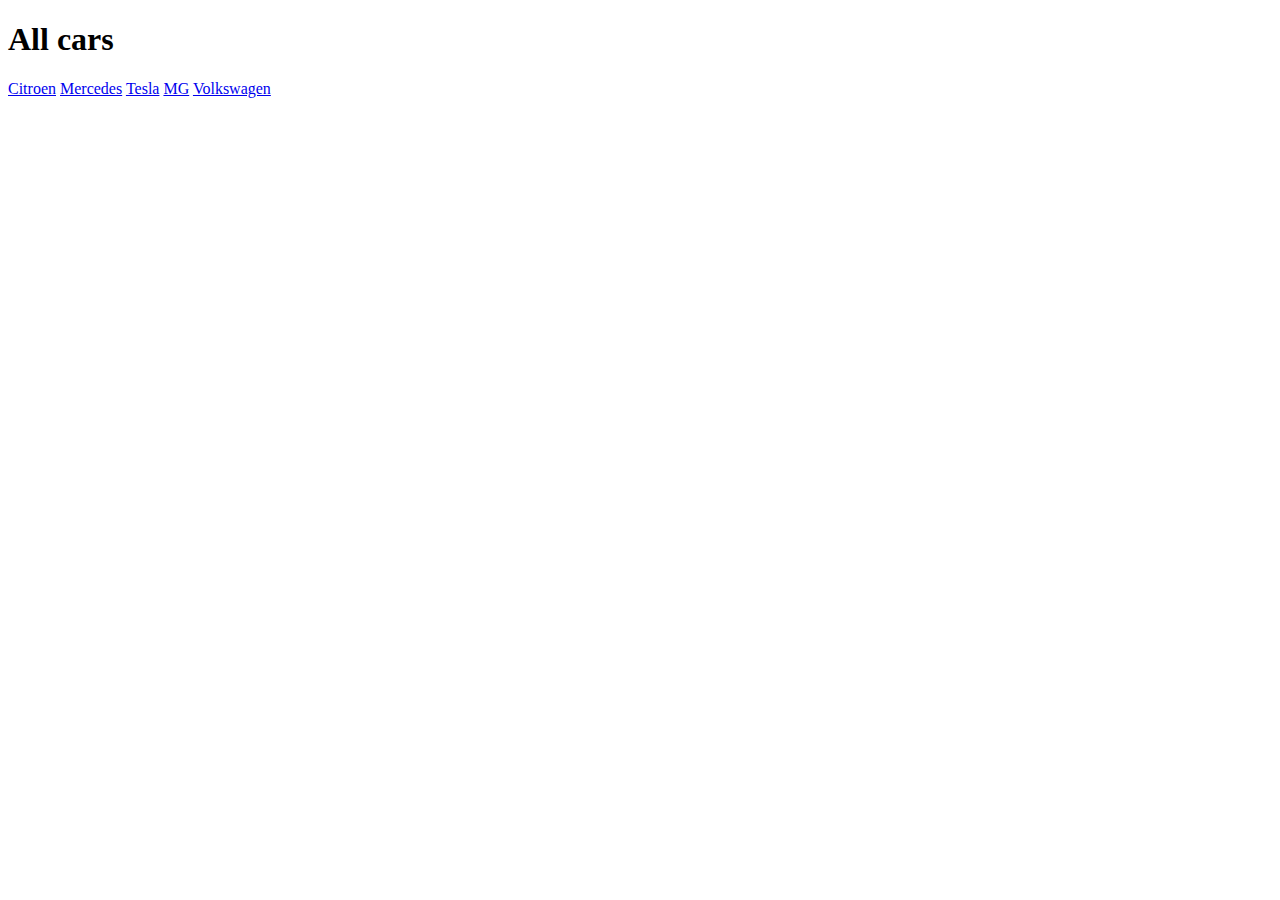
<file: index.html>
<!DOCTYPE html>
<html lang="da">

<head>
    <meta charset="utf-8">
    <meta name="viewport" content="width=device-width, initial-scale=1.0">
    <title></title>

</head>

<body>
    <H1>All cars</H1>
    <a href="citroen.html">Citroen</a>
    <a href="mercedes.html">Mercedes</a>
    <a href="tesla.html">Tesla</a>
    <a href="mg.html">MG</a>
    <a href="volkswagen.html">Volkswagen</a>

    
</body>

</html>
</file>
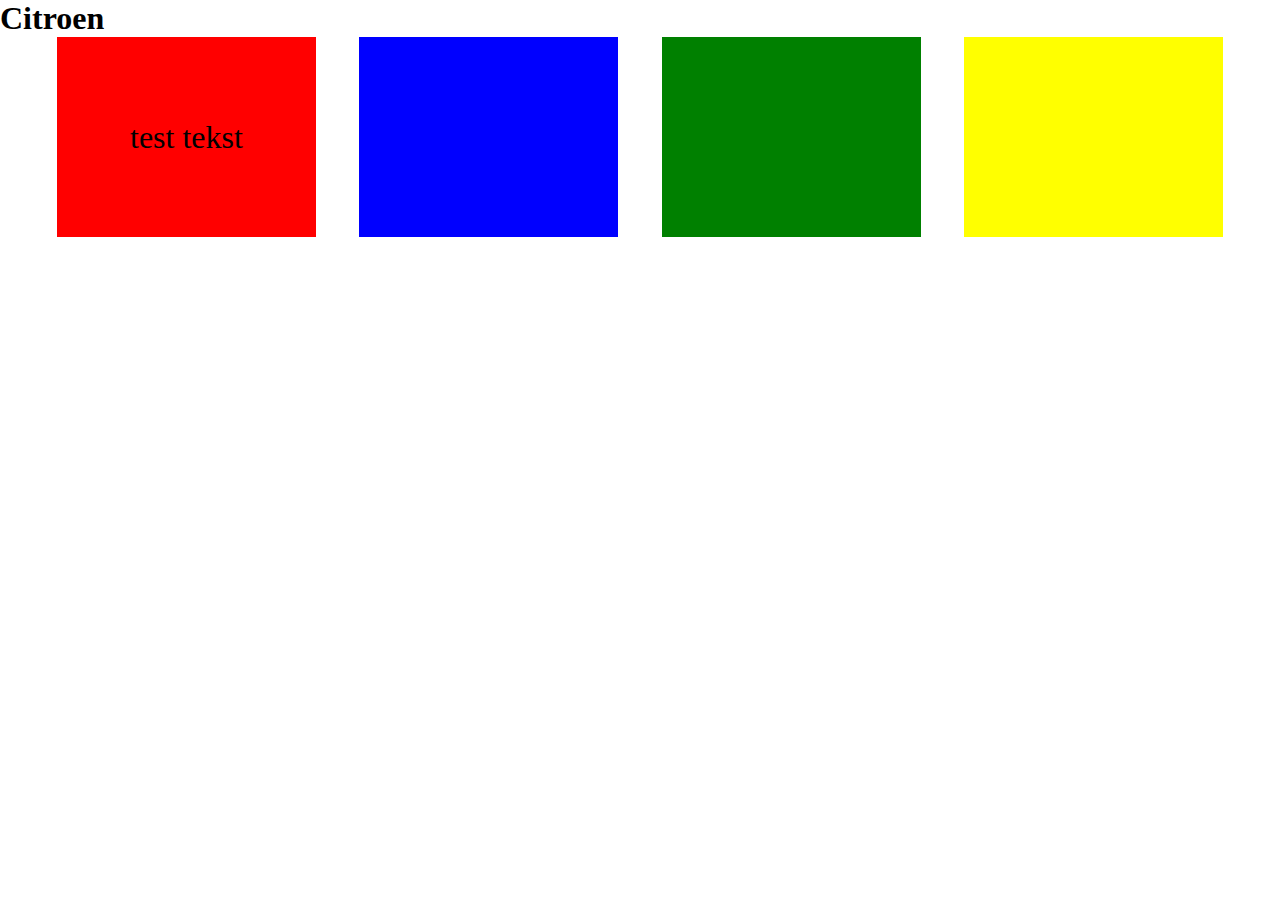
<file: citroen.html>
<!DOCTYPE html>
<html lang="da">
<head>
    <meta charset="utf-8">
    <meta name="viewport" content="width=device-width, initial-scale=1.0">
    <link rel="stylesheet" href="styles/citroen.css">
    <title>Citroen</title>

</head>
<body>

    <h1>Citroen</h1>

    <div class="center">
        <div class="grid_1-1-1-1">

            <div class="grid_element1">test tekst</div>

            <div class="grid_element2"></div>
            
            <div class="grid_element3"></div>

            <div class="grid_element4"></div>

        </div> <!-- grid_1-1-1-1 -->
    </div> <!-- center -->

</body>
</html>
</file>
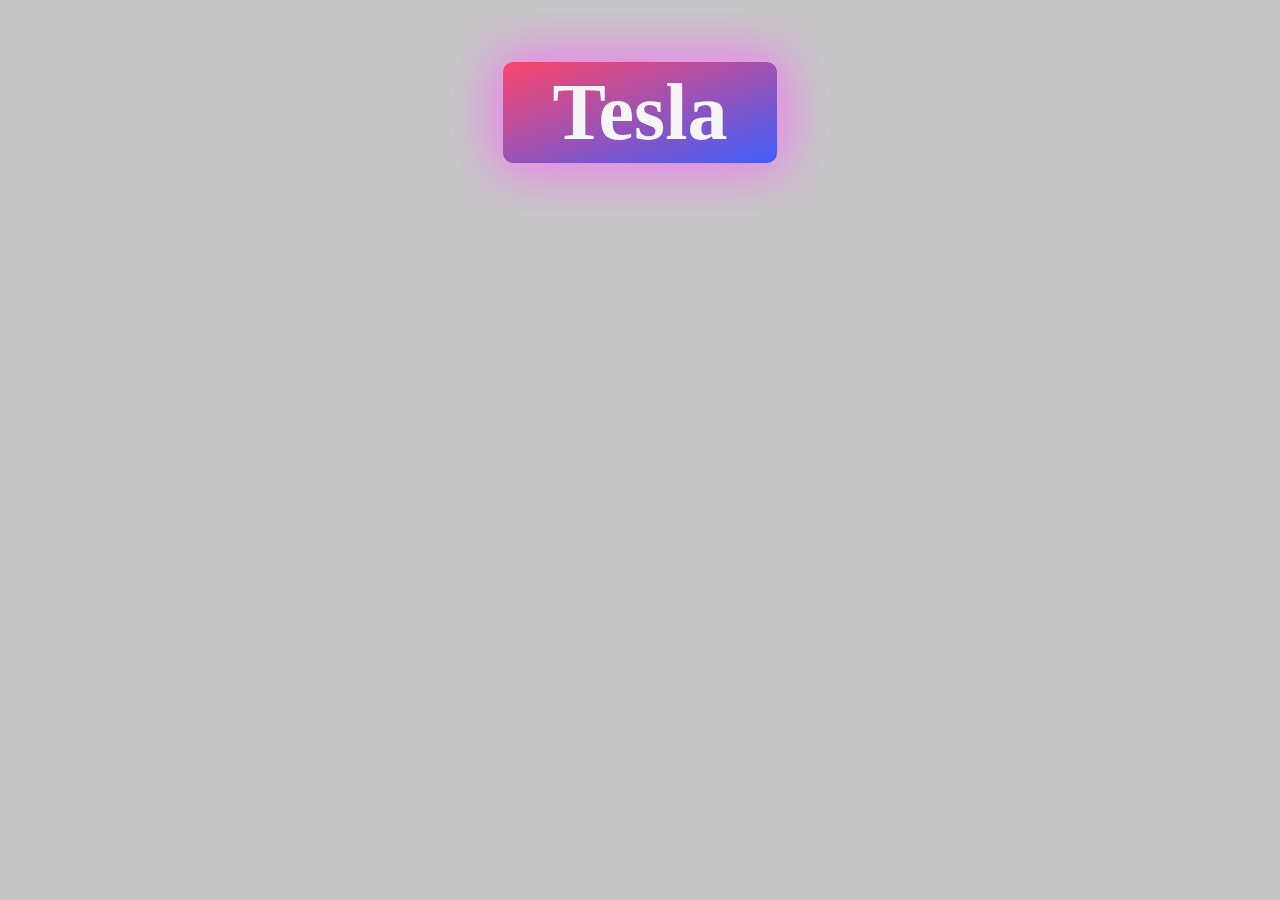
<file: tesla.html>
<!DOCTYPE html>
<html lang="da">

<head>
    <meta charset="utf-8">
    <meta name="viewport" content="width=device-width, initial-scale=1.0">
    <title>Tesla</title>
    <link rel="stylesheet" href="styles/mutual_styles.css">
    <link rel="stylesheet" href="styles/tesla.css">


</head>

<body class="tesla_body">
    <div class="tesla_h1">
        <h1>Tesla</h1>
    </div>
</body>

</html>
</file>
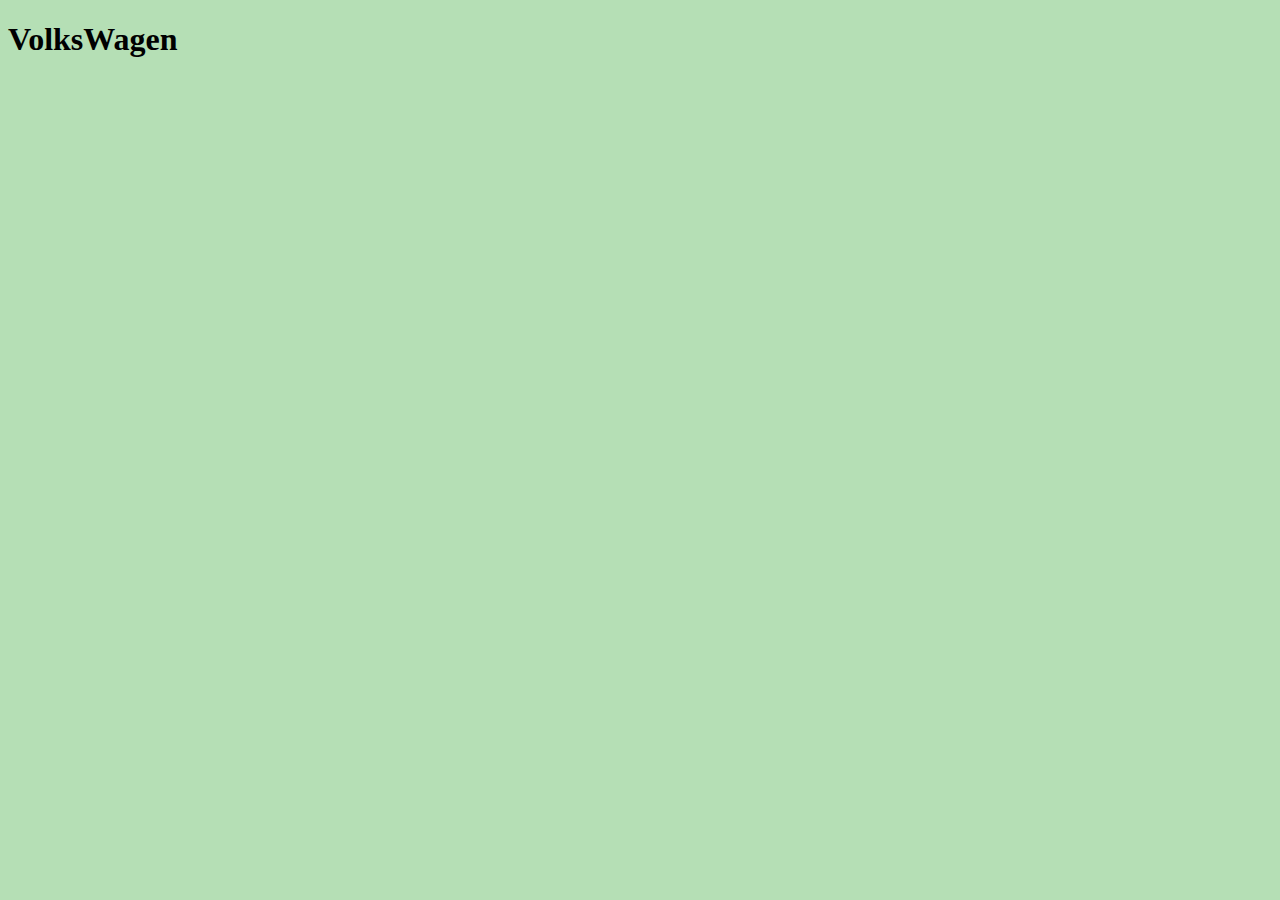
<file: volkswagen.html>
<!DOCTYPE html>
<html lang="da">
  <head>
    <meta charset="utf-8" />
    <meta name="viewport" content="width=device-width, initial-scale=1.0" />
    <link rel="stylesheet" href="styles/mutual_styles.css" />
    <link rel="stylesheet" href="styles/volkswagen.css" />
    <title></title>
  </head>

  <body>
    <h1>VolksWagen</h1>
    
  </body>
</html>
</file>
<file: styles/citroen.css>
* {
    margin: 0;
}
img {
    width: 100%;
    height: 100%;
    max-width: 100%;
    max-height: 100%;
}
.center {
    display:flex;
    justify-content: center;
    width: 100%;
    height: 200px;
}
.grid_1-1-1-1 {
    display: inline-grid;
    grid-template-columns: repeat(4, 24%);
    grid-template-rows: auto;
    gap: 4%;
    width: 100%;
    height: 100%;
    justify-content: center;
    margin: 0 100px 0 100px;
}
.grid_element1 {
    width: 100%;
    height: 200px;
    background-color: red;
    display: flex;
    justify-content: center;
    align-items: center;
    font-size: 2em;
}
.grid_element2 {
    width: 100%;
    height: 200px;
    background-color: blue;
}
.grid_element3 {
    width: 100%;
    height: 200px;
    background-color: green;
}
.grid_element4 {
    width: 100%;
    height: 200px;
    background-color: yellow;
}
</file>
<file: styles/mutual_styles.css>
body {
    background-color: #c6c6c6;
}

h1 {}

h2 {}

p {}
</file>
<file: styles/tesla.css>
.tesla_h1 {
    display: flex;
    justify-content: center;
}

.tesla_h1 > h1 {
    font-size: 5rem;
    background: linear-gradient(341deg, rgba(63,94,251,1) 0%, rgba(252,70,107,1) 100%);
    color: whitesmoke;
    padding: 5px 50px 5px 50px;
    border-radius: 10px;
    
    box-shadow: 0px 0px 50px 10px violet;
}
</file>
<file: styles/volkswagen.css>
body {
  background-color: rgb(181, 223, 181);
}
</file>
